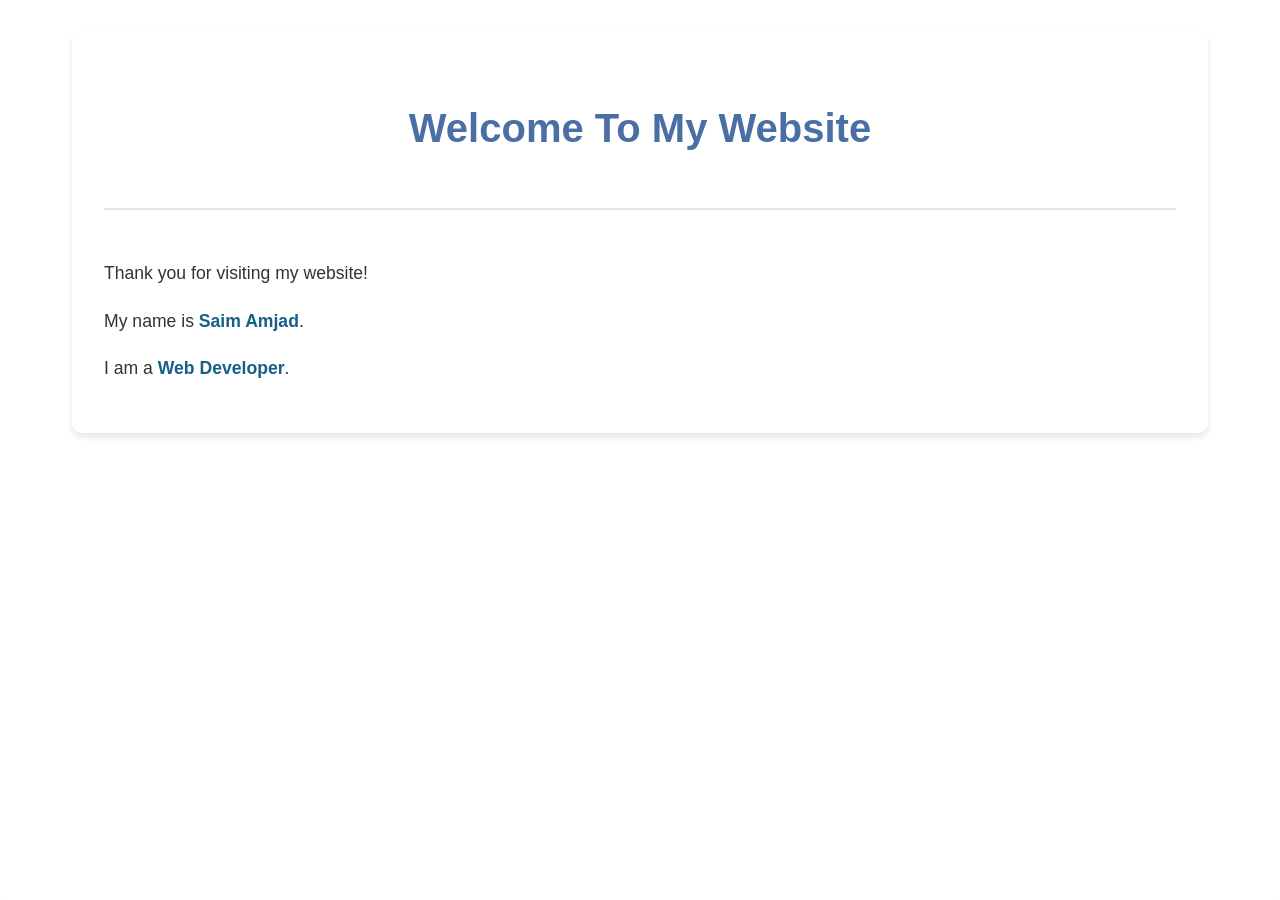
<file: index.html>
<!DOCTYPE html>
<html lang="en">
<head>
    <link rel="stylesheet" href="style.css">
    <meta charset="UTF-8">
    <meta name="viewport" content="width=device-width, initial-scale=1.0">
    <title>My Portfolio</title>
    <style>
        :root {
            --primary-color: #4a6fa5;
            --secondary-color: #166088;
            --background-color: #f5f7fa;
            --text-color: #333;
            --light-text: #fff;
        }
        
        * {
            margin: 0;
            padding: 0;
            box-sizing: border-box;
            font-family: 'Segoe UI', Tahoma, Geneva, Verdana, sans-serif;
        }
        
        body {
            background-color: var(--background-color);
            background-image: url('https://images.unsplash.com/photo-1499678322308-8f3c06d9b7c0?ixlib=rb-1.2.1&auto=format&fit=crop&w=1350&q=80');
            background-size: cover;
            background-position: center;
            background-attachment: fixed;
            color: var(--text-color);
            line-height: 1.6;
            padding: 2rem;
            max-width: 1200px;
            margin: 0 auto;
            position: relative;
        }
        
        body::before {
            content: '';
            position: fixed;
            top: 0;
            left: 0;
            right: 0;
            bottom: 0;
            background: rgba(255, 255, 255, 0.9);
            z-index: -1;
        }
        
        header {
            text-align: center;
            margin-bottom: 3rem;
            padding: 2rem 0;
            border-bottom: 2px solid #e1e4e8;
        }
        
        h1 {
            color: var(--primary-color);
            font-size: 2.5rem;
            margin-bottom: 1rem;
        }
        
        .content {
            background: rgba(255, 255, 255, 0.85);
            padding: 2rem;
            border-radius: 10px;
            box-shadow: 0 4px 6px rgba(0, 0, 0, 0.1);
            backdrop-filter: blur(5px);
        }
        
        p {
            margin-bottom: 1rem;
            font-size: 1.1rem;
            line-height: 1.8;
        }
        
        .highlight {
            color: var(--secondary-color);
            font-weight: 600;
        }
        
        @media (max-width: 768px) {
            body {
                padding: 1rem;
            }
            
            h1 {
                font-size: 2rem;
            }
            
            .content {
                padding: 1.5rem;
            }
        }
    </style>
</head>
<body>
    <div class="content">
        <header>
            <h1>Welcome To My Website</h1>
        </header>
        <main>
            <p>Thank you for visiting my website!</p>
            <p>My name is <span class="highlight">Saim Amjad</span>.</p>
            <p>I am a <span class="highlight">Web Developer</span>.</p>
        </main>
    </div>
</body>
</html>
</file>
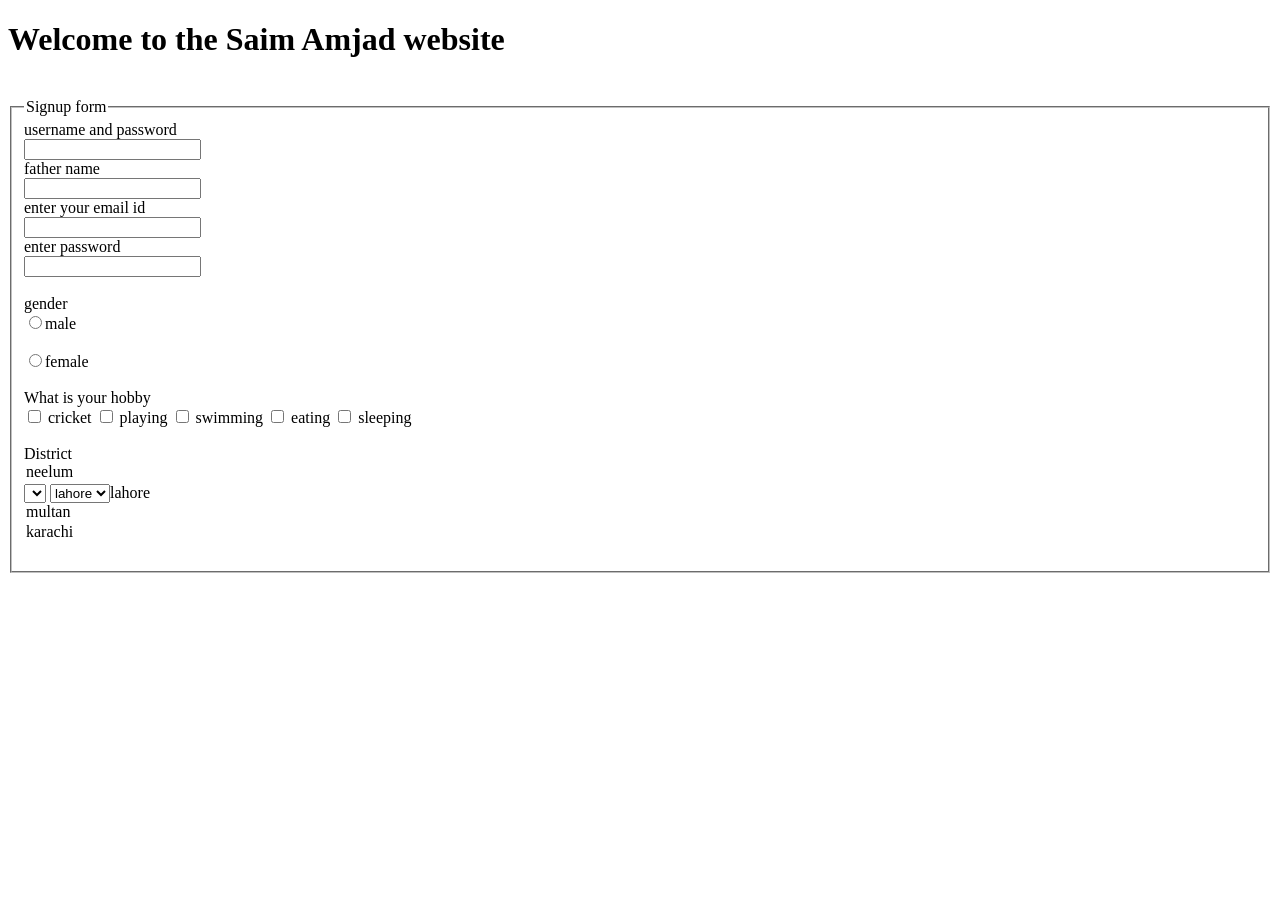
<file: saim_cet_15_task_4_form.html>
<!DOCTYPE html>
<html lang="en">
<head>
    <meta charset="UTF-8">
    <meta name="viewport" content="width=device-width, initial-scale=1.0">
    <title>form</title>       
</head>
<body>
    <h1>Welcome to the Saim Amjad website </h1><br>

    <fieldset>
        <legend>
            Signup form
        </legend>
    <form action="#" style="margin-right: 30px;"></form>
    <label for="usernsme">username and password</label>
    <br><input type="text" id="username"> <br>
    <label for="f name">father name</label><br>
    <input type="text" id="father-name"> <br>
    <label for="email">enter your email id</label><br>
    <input type="text" id="email"> <br>
    <label for="password">enter password</label><br>
    <input type="text" id="password"><br>
    <br><label for="gender">gender<br>
    <input type="radio" name="gender" id="male">male <br>
    <br><input type="radio" name="gender" id="female">female <br></label> <br>
    <label for="hobbies">What is your hobby <br>
    <input type="checkbox" id="cricket">
    <label for="cricket">cricket</label>
    <input type="checkbox" id="playing">
    <label for="playing">playing</label>
    <input type="checkbox" id="swimming">
    <label for="swimming">swimming</label>
    <input type="checkbox" id="eating">
    <label for="eating">eating</label>
    <input type="checkbox" id="sleeping">
    <label for="sleeping">sleeping</label><br></label> <br>                                             
    <label for="district">District</label>
    <option value="neelum">neelum</option>
    <select name="district" id="muzaffarabad"></select>
    <select name="district" id="muzaffarabad">
    <option value="lahore">lahore</option>
    <select name="district" id="lahore">lahore</select>
    <option value="multan">multan</option>
    <option value="karachi">karachi</option>
   </select> <br>
    </fieldset>
    
</body>
</html>
</file>
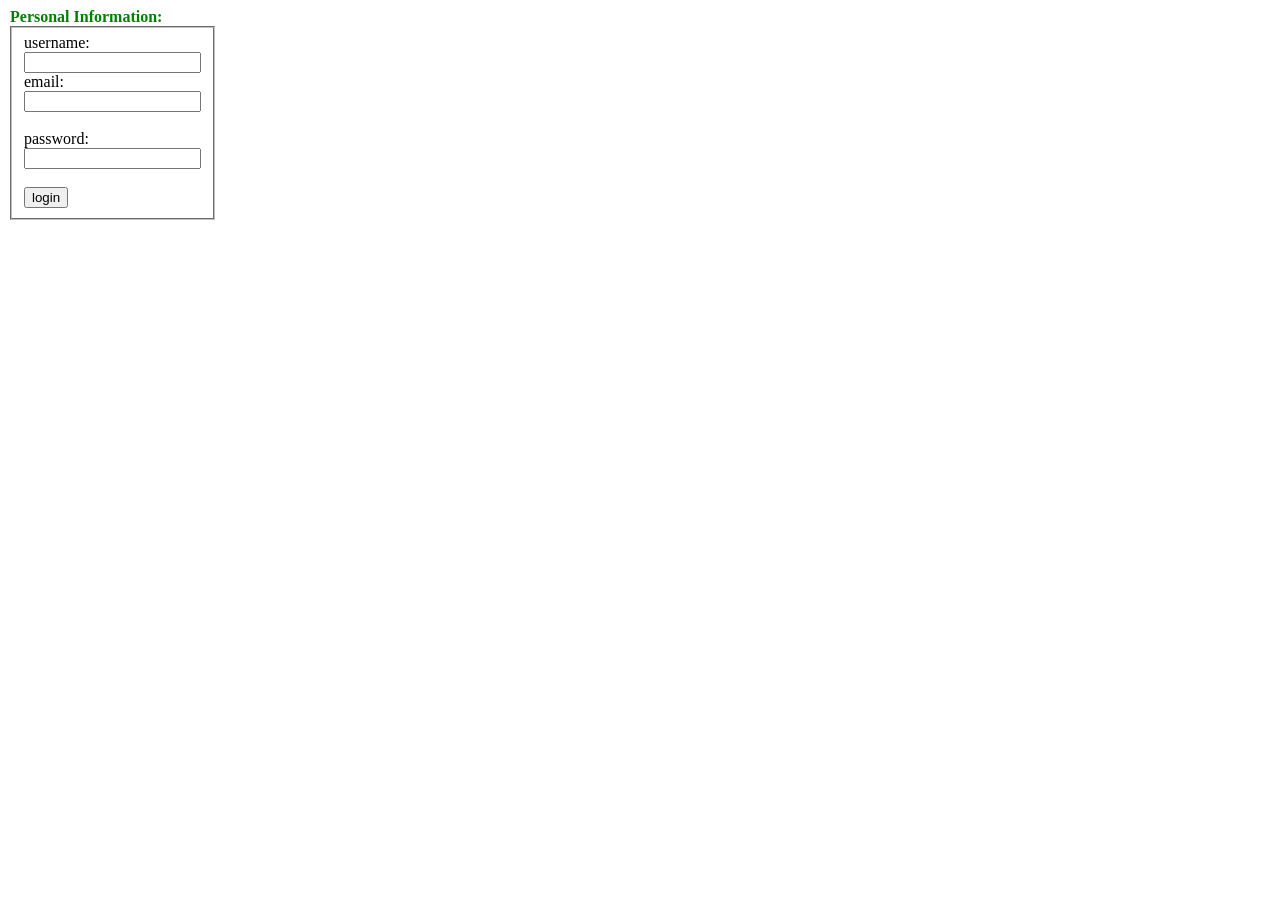
<file: saim_cet_15_task_4_simple_form.html>
<!DOCTYPE html>
<html lang="en">
<head>
    <meta charset="UTF-8">
    <meta name="viewport" content="width=device-width, initial-scale=1.0">
    <title>simple_form</title>
</head>
<body>
     <div>
    <form style="margin-right: 1100px;">
        <legend style="color: green; font-weight: bold;">Personal Information:</legend>
        <fieldset>

        <label for="name"> username:</label><br>
        <input type="text" id="name" name=" username"><br>
        <label for="email">email:</label><br>
        <input type="email" id="email" name="email"><br><br>
         <label for="password">password:</label><br>
        <input type="password" id="password" name="password"><br><br>
        <input type="submit" value="login">
      </form>
    </div>
</body>
</html>
</file>
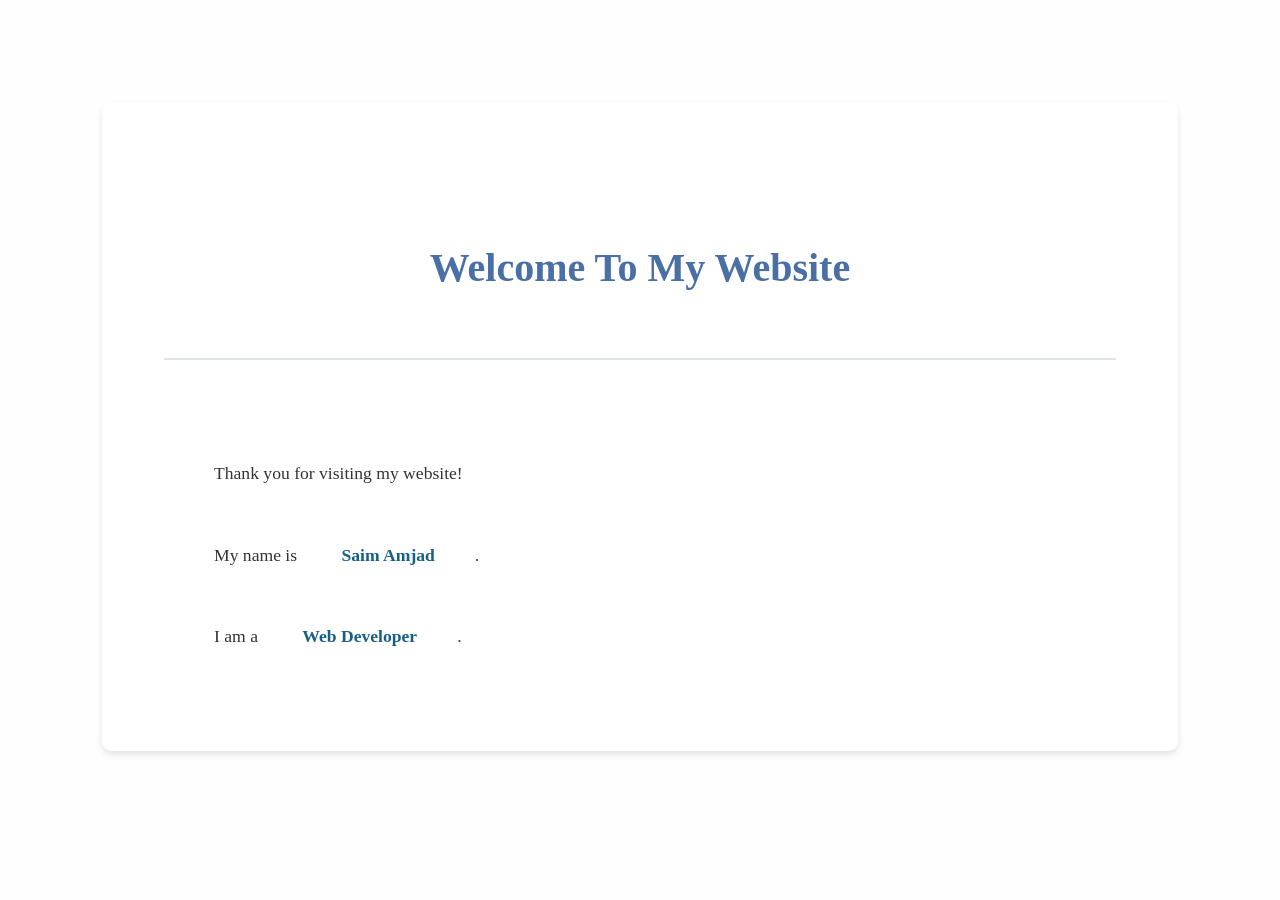
<file: saim_portfolio.html>
<!DOCTYPE html>
<html lang="en">
<head>
    <meta charset="UTF-8">
    <meta name="viewport" content="width=device-width, initial-scale=1.0">
    <title>My Portfolio</title>
    <style>
        :root {
            --primary-color: #4a6fa5;
            --secondary-color: #166088;
            --background-color: #f5f7fa;
            --text-color: #333;
            --light-text: #fff;
        }
        
        * {
            margin: 30px;
            padding: 10px;
        }
        
        body {
            background-color: var(--background-color);
            background-image: url('https://images.unsplash.com/photo-1499678322308-8f3c06d9b7c0?ixlib=rb-1.2.1&auto=format&fit=crop&w=1350&q=80');
            background-size: cover;
            background-position: center;
            background-attachment: fixed;
            color: var(--text-color);
            line-height: 1.6;
            padding: 2rem;
            max-width: 1200px;
            margin: 0 auto;
            position: relative;
        }
        
        body::before {
            content: '';
            position: fixed;
            top: 0;
            left: 0;
            right: 0;
            bottom: 0;
            background: rgba(255, 255, 255, 0.9);
            z-index: -1;
        }
        
        header {
            text-align: center;
            margin-bottom: 3rem;
            padding: 2rem 0;
            border-bottom: 2px solid #e1e4e8;
        }
        
        h1 {
            color: var(--primary-color);
            font-size: 2.5rem;
            margin-bottom: 1rem;
        }
        
        .content {
            background: rgba(255, 255, 255, 0.85);
            padding: 2rem;
            border-radius: 10px;
            box-shadow: 0 4px 6px rgba(0, 0, 0, 0.1);
            backdrop-filter: blur(5px);
        }
        
        p {
            margin-bottom: 1rem;
            font-size: 1.1rem;
            line-height: 1.8;
        }
        
        .highlight {
            color: var(--secondary-color);
            font-weight: 600;
        }
        
        @media (max-width: 768px) {
            body {
                padding: 1rem;
            }
            
            h1 {
                font-size: 2rem;
            }
            
            .content {
                padding: 1.5rem;
            }
        }
    </style>
</head>
<body>
    <div class="content">
        <header>
            <h1>Welcome To My Website</h1>
        </header>
        <main>
            <p>Thank you for visiting my website!</p>
            <p>My name is <span class="highlight">Saim Amjad</span>.</p>
            <p>I am a <span class="highlight">Web Developer</span>.</p>
        </main>
    </div>
</body>
</html>
</file>
<file: style.css>
body {
    background-image: url('https://images.unsplash.com/photo-1490750968298-c301eda0dcec?ixlib=rb-1.2.1&auto=format&fit=crop&w=1350&q=80');
    background-size: cover;
    background-position: center;
    background-attachment: fixed;
    color: #333;
    line-height: 1.6;
    padding: 2rem;
    max-width: 1200px;
    margin: 0 auto;
    position: relative;
    min-height: 100vh;
}

body::before {
    content: '';
    position: fixed;
    top: 0;
    left: 0;
    right: 0;
    bottom: 0;
    background: rgba(255, 255, 255, 0.7);
    z-index: -1;
    backdrop-filter: blur(3px);
}
</file>
